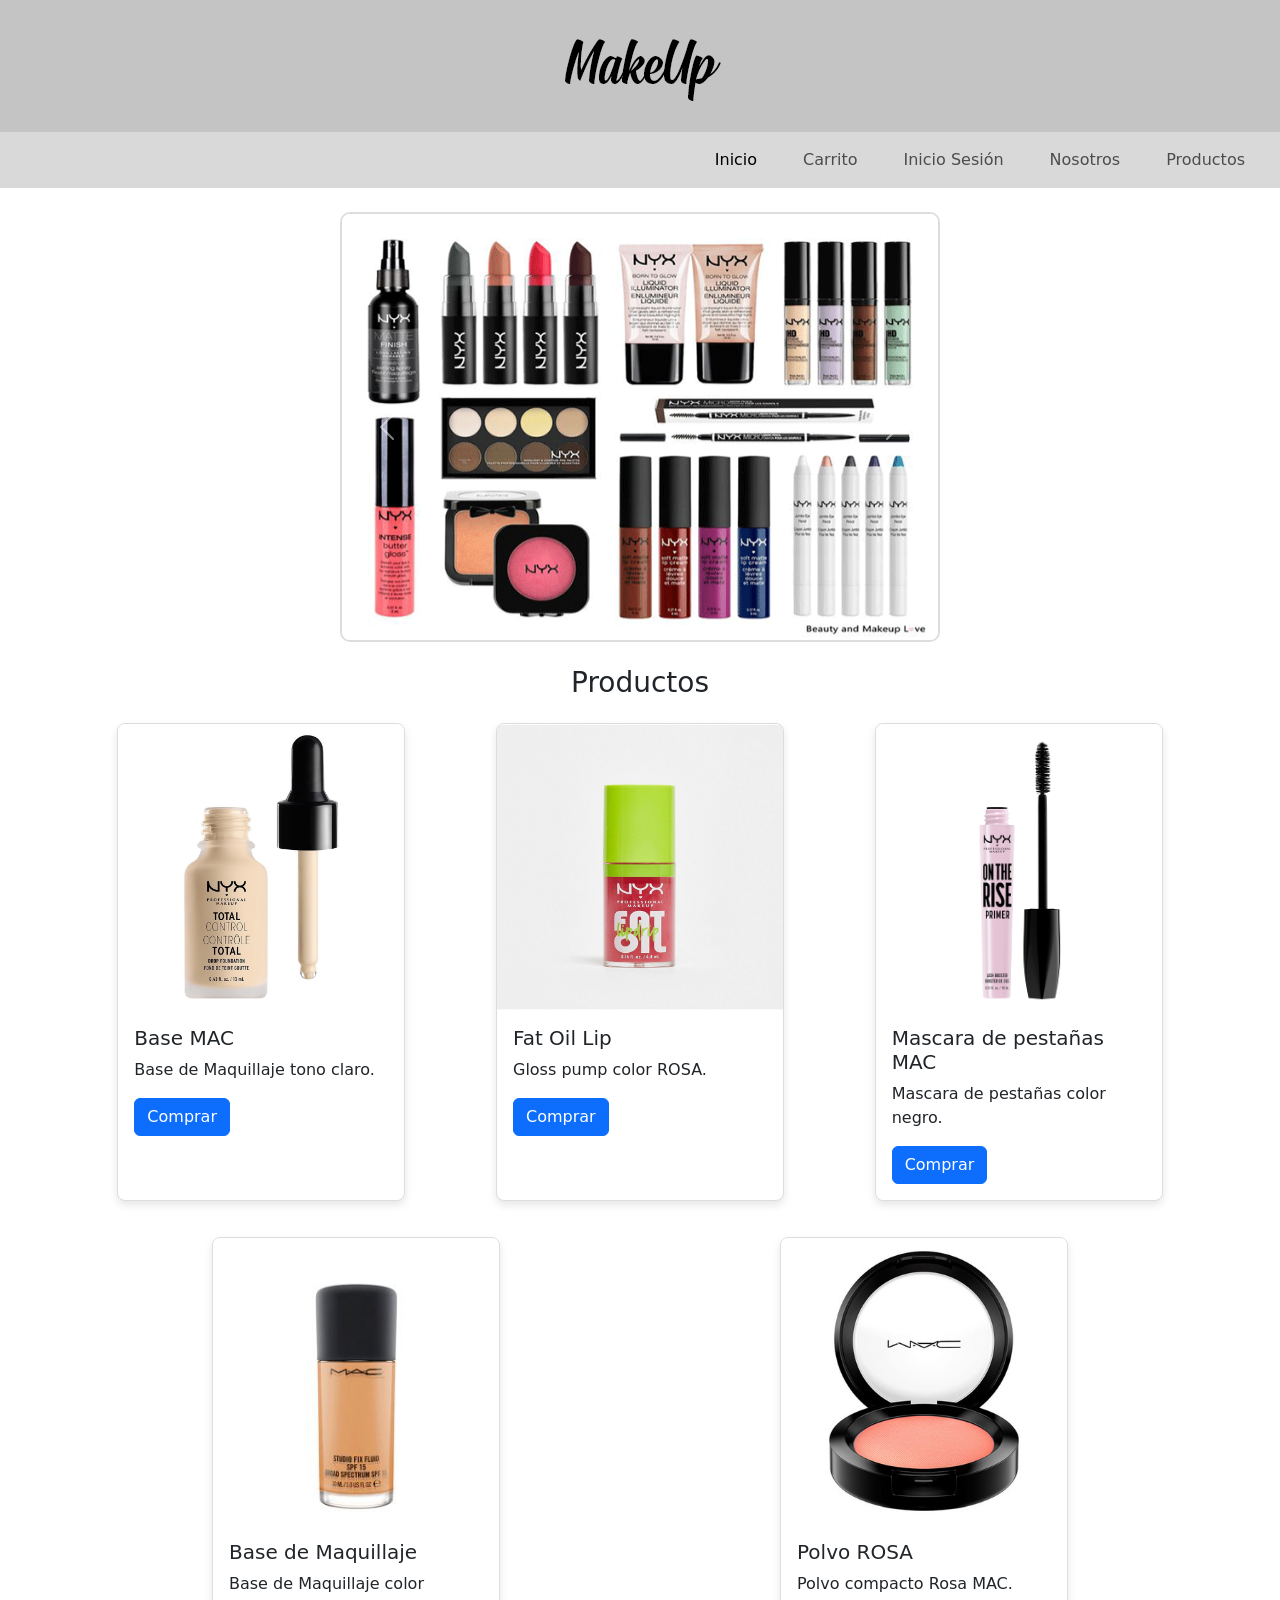
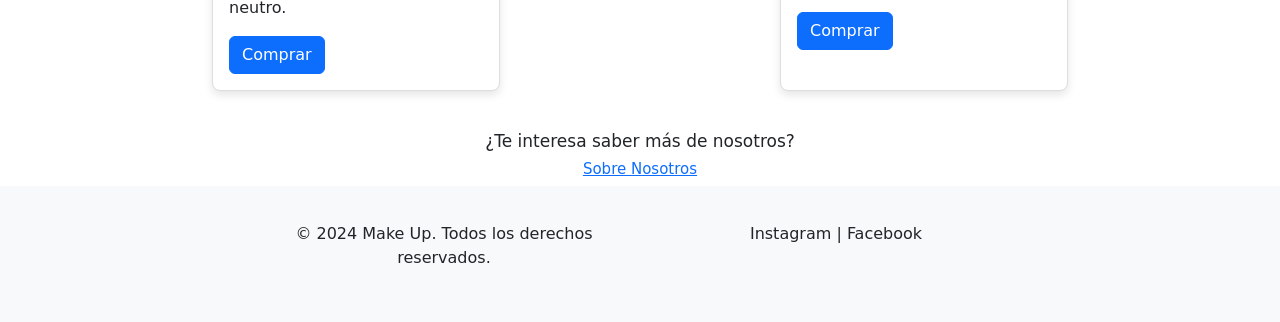
<file: index.html>
<!DOCTYPE html>
<html lang="es">

<head>
    <meta charset="UTF-8">
    <meta name="viewport" content="width=device-width, initial-scale=1.0">
    <title>INICIO - MAKE UP</title>
    <link rel="stylesheet" href="./pages/css/styles.css">
    <link href="https://cdn.jsdelivr.net/npm/bootstrap@5.3.3/dist/css/bootstrap.min.css" rel="stylesheet"
        integrity="sha384-QWTKZyjpPEjISv5WaRU9OFeRpok6YctnYmDr5pNlyT2bRjXh0JMhjY6hW+ALEwIH" crossorigin="anonymous">
    <script src="https://cdn.jsdelivr.net/npm/bootstrap@5.3.3/dist/js/bootstrap.bundle.min.js"
        integrity="sha384-YvpcrYf0tY3lHB60NNkmXc5s9fDVZLESaAA55NDzOxhy9GkcIdslK1eN7N6jIeHz"
        crossorigin="anonymous"></script>
</head>

<body>
    <header class="bg-custom-header p-3">
        <img src="./pages/assets/Logo.png" alt="Logo de la Marca" id="logo">
    </header>
    <nav class="navbar navbar-expand-lg">
        <div class="container-fluid">
            <button class="navbar-toggler" type="button" data-bs-toggle="collapse" data-bs-target="#navbarNav" aria-controls="navbarNav" aria-expanded="false" aria-label="Toggle navigation">
                <span class="navbar-toggler-icon"></span>
            </button>
            <div class="collapse navbar-collapse" id="navbarNav">
                <ul class="navbar-nav ms-auto">
                    <li class="nav-item">
                        <a class="nav-link active" aria-current="page" href="index.html">Inicio</a>
                    </li>
                    <li class="nav-item">
                        <a class="nav-link" href="pages/carritos.html">Carrito</a>
                    </li>
                    <li class="nav-item">
                        <a class="nav-link" href="pages/inicio_sesion.html">Inicio Sesión</a>
                    </li>
                    <li class="nav-item">
                        <a class="nav-link" href="pages/nosotros.html">Nosotros</a>
                    </li>
                    <li class="nav-item">
                        <a class="nav-link" href="pages/productos.html">Productos</a>
                    </li>
                </ul>
            </div>
        </div>
    </nav>
    <br>
    <main class="full-height">
        <div class="container">
            <div class="row justify-content-center">
                <div class="col-lg-8 col-md-10 col-sm-12 alinear">
                    <div id="carouselExample" class="carousel slide">
                        <div class="carousel-inner">
                            <div class="carousel-item active">
                                <img src="./pages/assets/nyx1.png" class="d-block w-100" alt="Imagen de Nyx 1">
                            </div>
                            <div class="carousel-item">
                                <img src="./pages/assets/mac_2.png" class="d-block w-100" alt="Imagen de MAC 2">
                            </div>
                            <div class="carousel-item">
                                <img src="./pages/assets/mac1.png" class="d-block w-100" alt="Imagen de MAC 1">
                            </div>
                            <div class="carousel-item">
                                <img src="./pages/assets/nyx-2.png" class="d-block w-100" alt="Imagen de Nyx 2">
                            </div>
                        </div>
                        <button class="carousel-control-prev" type="button" data-bs-target="#carouselExample"
                            data-bs-slide="prev">
                            <span class="carousel-control-prev-icon" aria-hidden="true"></span>
                            <span class="visually-hidden">Anterior</span>
                        </button>
                        <button class="carousel-control-next" type="button" data-bs-target="#carouselExample"
                            data-bs-slide="next">
                            <span class="carousel-control-next-icon" aria-hidden="true"></span>
                            <span class="visually-hidden">Siguiente</span>
                        </button>
                    </div>
                </div>
            </div>
        </div>
    </main>

    <div class="container text-center my-4">
        <h3>Productos</h3>
    </div>

    <div class="container product-container d-flex flex-wrap justify-content-around">
        <!-- Producto 1 -->
        <div class="product-card card mb-3" style="width: 18rem;">
            <img src="./pages/assets/prod_1.jpg" class="card-img-top" alt="Producto 1">
            <div class="card-body">
                <h5 class="card-title">Base MAC</h5>
                <p class="card-text">Base de Maquillaje tono claro.</p>
                <a href="productos.html" class="btn btn-primary">Comprar</a>
            </div>
        </div>
        <!-- Producto 2 -->
        <div class="product-card card mb-3" style="width: 18rem;">
            <img src="./pages/assets/prod_2.png" class="card-img-top" alt="Producto 2">
            <div class="card-body">
                <h5 class="card-title">Fat Oil Lip</h5>
                <p class="card-text">Gloss pump color ROSA.</p>
                <a href="productos.html" class="btn btn-primary">Comprar</a>
            </div>
        </div>
        <!-- Producto 3 -->
        <div class="product-card card mb-3" style="width: 18rem;">
            <img src="./pages/assets/prod_3.jpg" class="card-img-top" alt="Producto 3">
            <div class="card-body">
                <h5 class="card-title">Mascara de pestañas MAC</h5>
                <p class="card-text">Mascara de pestañas color negro.</p>
                <a href="productos.html" class="btn btn-primary">Comprar</a>
            </div>
        </div>
        <!-- Producto 4 -->
        <div class="product-card card mb-3" style="width: 18rem;">
            <img src="./pages/assets/prod_5.jpg" class="card-img-top" alt="Producto 5">
            <div class="card-body">
                <h5 class="card-title">Base de Maquillaje</h5>
                <p class="card-text">Base de Maquillaje color neutro.</p>
                <a href="productos.html" class="btn btn-primary">Comprar</a>
            </div>
        </div>
        <!-- Producto 5 -->
        <div class="product-card card mb-3" style="width: 18rem;">
            <img src="./pages/assets/prod_6.jpg" class="card-img-top" alt="Producto 6">
            <div class="card-body">
                <h5 class="card-title">Polvo ROSA</h5>
                <p class="card-text">Polvo compacto Rosa MAC.</p>
                <a href="productos.html" class="btn btn-primary">Comprar</a>
            </div>
        </div>
    </div>
    </main>
    <br>
    <h1>¿Te interesa saber más de nosotros? </h1>
    <h2><a href="nosotros.html">Sobre Nosotros</a></h2>

    <footer class="bg-light text-center py-3">
        <div class="container">
            <div class="row">
                <div class="col-md-6">
                    <p>&copy; 2024 Make Up. Todos los derechos reservados.</p>
                </div>
                <div class="col-md-6">
                    <p>Instagram | Facebook</p>
                </div>
            </div>
        </div>

    </footer>
</body>

</html>
</file>
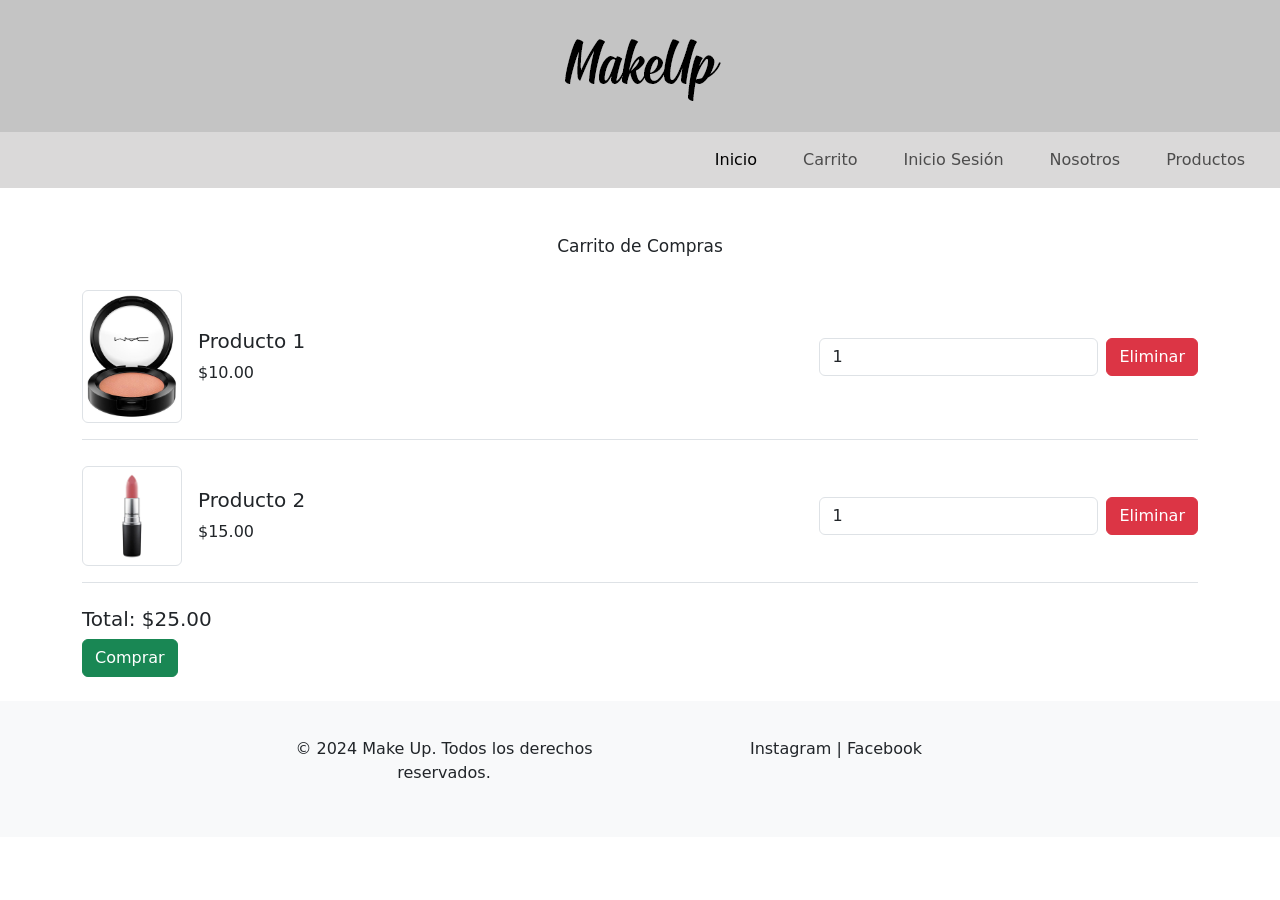
<file: pages/carritos.html>
<!DOCTYPE html>
<html lang="es">

<head>
    <meta charset="UTF-8">
    <meta name="viewport" content="width=device-width, initial-scale=1.0">
    <title>TU CARRITO - MAKE UP</title>
    <link rel="stylesheet" href="./css/styles.css">
    <link href="https://cdn.jsdelivr.net/npm/bootstrap@5.3.3/dist/css/bootstrap.min.css" rel="stylesheet"
        integrity="sha384-QWTKZyjpPEjISv5WaRU9OFeRpok6YctnYmDr5pNlyT2bRjXh0JMhjY6hW+ALEwIH" crossorigin="anonymous">
    <script src="https://cdn.jsdelivr.net/npm/bootstrap@5.3.3/dist/js/bootstrap.bundle.min.js"
        integrity="sha384-YvpcrYf0tY3lHB60NNkmXc5s9fDVZLESaAA55NDzOxhy9GkcIdslK1eN7N6jIeHz"
        crossorigin="anonymous"></script>
</head>

<body>
    <header class="bg-custom-header p-3">
        <img src="./assets/Logo.png" alt="Logo de la Marca" id="logo">
    </header>

    <nav class="navbar navbar-expand-lg">
        <div class="container-fluid">
            <button class="navbar-toggler" type="button" data-bs-toggle="collapse" data-bs-target="#navbarNav" aria-controls="navbarNav" aria-expanded="false" aria-label="Toggle navigation">
                <span class="navbar-toggler-icon"></span>
            </button>
            <div class="collapse navbar-collapse" id="navbarNav">
                <ul class="navbar-nav ms-auto">
                    <li class="nav-item">
                        <a class="nav-link active" aria-current="page" href="../index.html">Inicio</a>
                    </li>
                    <li class="nav-item">
                        <a class="nav-link" href="carritos.html">Carrito</a>
                    </li>
                    <li class="nav-item">
                        <a class="nav-link" href="inicio_sesion.html">Inicio Sesión</a>
                    </li>
                    <li class="nav-item">
                        <a class="nav-link" href="nosotros.html">Nosotros</a>
                    </li>
                    <li class="nav-item">
                        <a class="nav-link" href="productos.html">Productos</a>
                    </li>
                </ul>
            </div>
        </div>
    </nav>

    <main class="container mt-5">
        <h1 class="mb-4">Carrito de Compras</h1>
        <div class="cart-item d-flex align-items-center border-bottom pb-3 mb-3">
            <img src="./assets/prod_11.jpg" alt="Producto 1" class="img-thumbnail" style="max-width: 100px;">
            <div class="flex-grow-1 ms-3">
                <h5>Producto 1</h5>
                <p class="mb-0">$10.00</p>
            </div>
            <input type="number" class="form-control w-25" value="1">
            <button class="btn btn-danger ms-2">Eliminar</button>
        </div>
        <div class="cart-item d-flex align-items-center border-bottom pb-3 mb-3">
            <img src="./assets/prod_4.jpg" alt="Producto 2" class="img-thumbnail" style="max-width: 100px;">
            <div class="flex-grow-1 ms-3">
                <h5>Producto 2</h5>
                <p class="mb-0">$15.00</p>
            </div>
            <input type="number" class="form-control w-25" value="1">
            <button class="btn btn-danger ms-2">Eliminar</button>
        </div>
        <div class="cart-summary mt-4">
            <h5>Total: $25.00</h5>
            <button class="btn btn-success">Comprar</button>
        </div>
    </main>
    <br />


    <footer class="bg-light text-center py-3">
        <div class="container">
            <div class="row">
                <div class="col-md-6">
                    <p>&copy; 2024 Make Up. Todos los derechos reservados.</p>
                </div>
                <div class="col-md-6">
                    <p>Instagram | Facebook</p>
                </div>
            </div>
        </div>

    </footer>

</body>

</html>
</file>
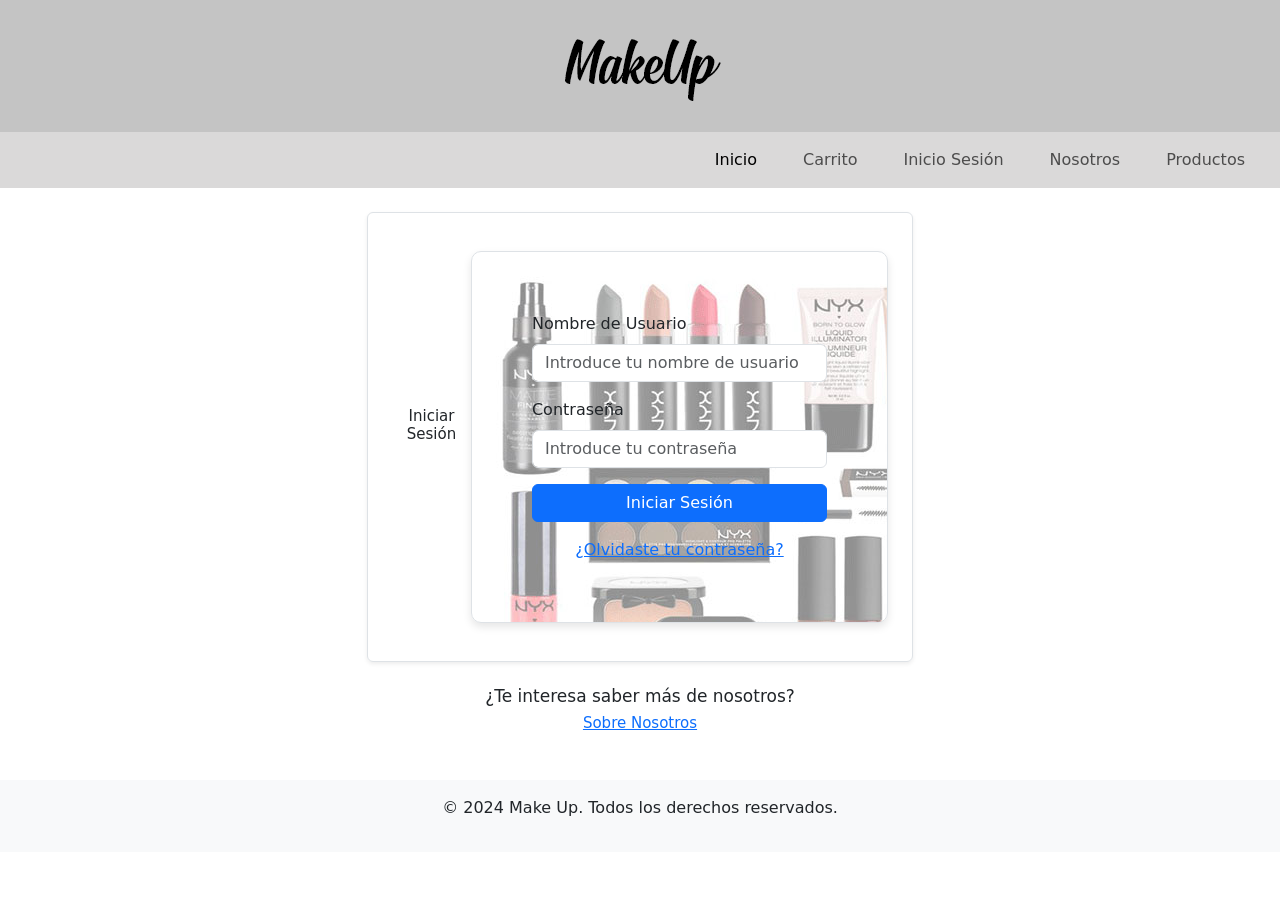
<file: pages/inicio_sesion.html>
<!DOCTYPE html>
<html lang="es">

<head>
    <meta charset="UTF-8">
    <meta name="viewport" content="width=device-width, initial-scale=1.0">
    <title>INICIAR SESIÓN - MAKE UP</title>
    <link rel="stylesheet" href="./css/styles.css">
    <link href="https://cdn.jsdelivr.net/npm/bootstrap@5.3.3/dist/css/bootstrap.min.css" rel="stylesheet"
        integrity="sha384-QWTKZyjpPEjISv5WaRU9OFeRpok6YctnYmDr5pNlyT2bRjXh0JMhjY6hW+ALEwIH" crossorigin="anonymous">
    <script src="https://cdn.jsdelivr.net/npm/bootstrap@5.3.3/dist/js/bootstrap.bundle.min.js"
        integrity="sha384-YvpcrYf0tY3lHB60NNkmXc5s9fDVZLESaAA55NDzOxhy9GkcIdslK1eN7N6jIeHz"
        crossorigin="anonymous"></script>
</head>

<body>
    <header class="bg-custom-header p-3">
        <img src="./assets/Logo.png" alt="Logo de la Marca" id="logo">
    </header>

    <nav class="navbar navbar-expand-lg">
        <div class="container-fluid">
            <button class="navbar-toggler" type="button" data-bs-toggle="collapse" data-bs-target="#navbarNav" aria-controls="navbarNav" aria-expanded="false" aria-label="Toggle navigation">
                <span class="navbar-toggler-icon"></span>
            </button>
            <div class="collapse navbar-collapse" id="navbarNav">
                <ul class="navbar-nav ms-auto">
                    <li class="nav-item">
                        <a class="nav-link active" aria-current="page" href="../index.html">Inicio</a>
                    </li>
                    <li class="nav-item">
                        <a class="nav-link" href="carritos.html">Carrito</a>
                    </li>
                    <li class="nav-item">
                        <a class="nav-link" href="inicio_sesion.html">Inicio Sesión</a>
                    </li>
                    <li class="nav-item">
                        <a class="nav-link" href="nosotros.html">Nosotros</a>
                    </li>
                    <li class="nav-item">
                        <a class="nav-link" href="productos.html">Productos</a>
                    </li>
                </ul>
            </div>
        </div>
    </nav>
    <br>
    <main class="full-height">
        <div class="container">
            <div class="row justify-content-center">
                <div class="col-md-8 col-lg-6">
                    <div class="login-container border rounded p-4 shadow-sm">
                        <h2 class="text-center mb-4">Iniciar Sesión</h2>
                        <form class="login-form">
                            <div class="mb-3">
                                <label for="username" class="form-label">Nombre de Usuario</label>
                                <input type="text" class="form-control" id="username"
                                    placeholder="Introduce tu nombre de usuario" required>
                            </div>
                            <div class="mb-3">
                                <label for="password" class="form-label">Contraseña</label>
                                <input type="password" class="form-control" id="password"
                                    placeholder="Introduce tu contraseña" required>
                            </div>
                            <button type="submit" class="btn btn-primary w-100">Iniciar Sesión</button>
                            <div class="text-center mt-3">
                                <a href="#">¿Olvidaste tu contraseña?</a>
                            </div>
                        </form>
                    </div>
                </div>
            </div>
        </div>
    </main>
    <br>
    <h1>¿Te interesa saber más de nosotros? </h1>
    <h2><a href="nosotros.html">Sobre Nosotros</a></h2>
    <footer class="bg-light text-center py-3 mt-5">
        <p>&copy; 2024 Make Up. Todos los derechos reservados.</p>
    </footer>
</body>

</html>
</file>
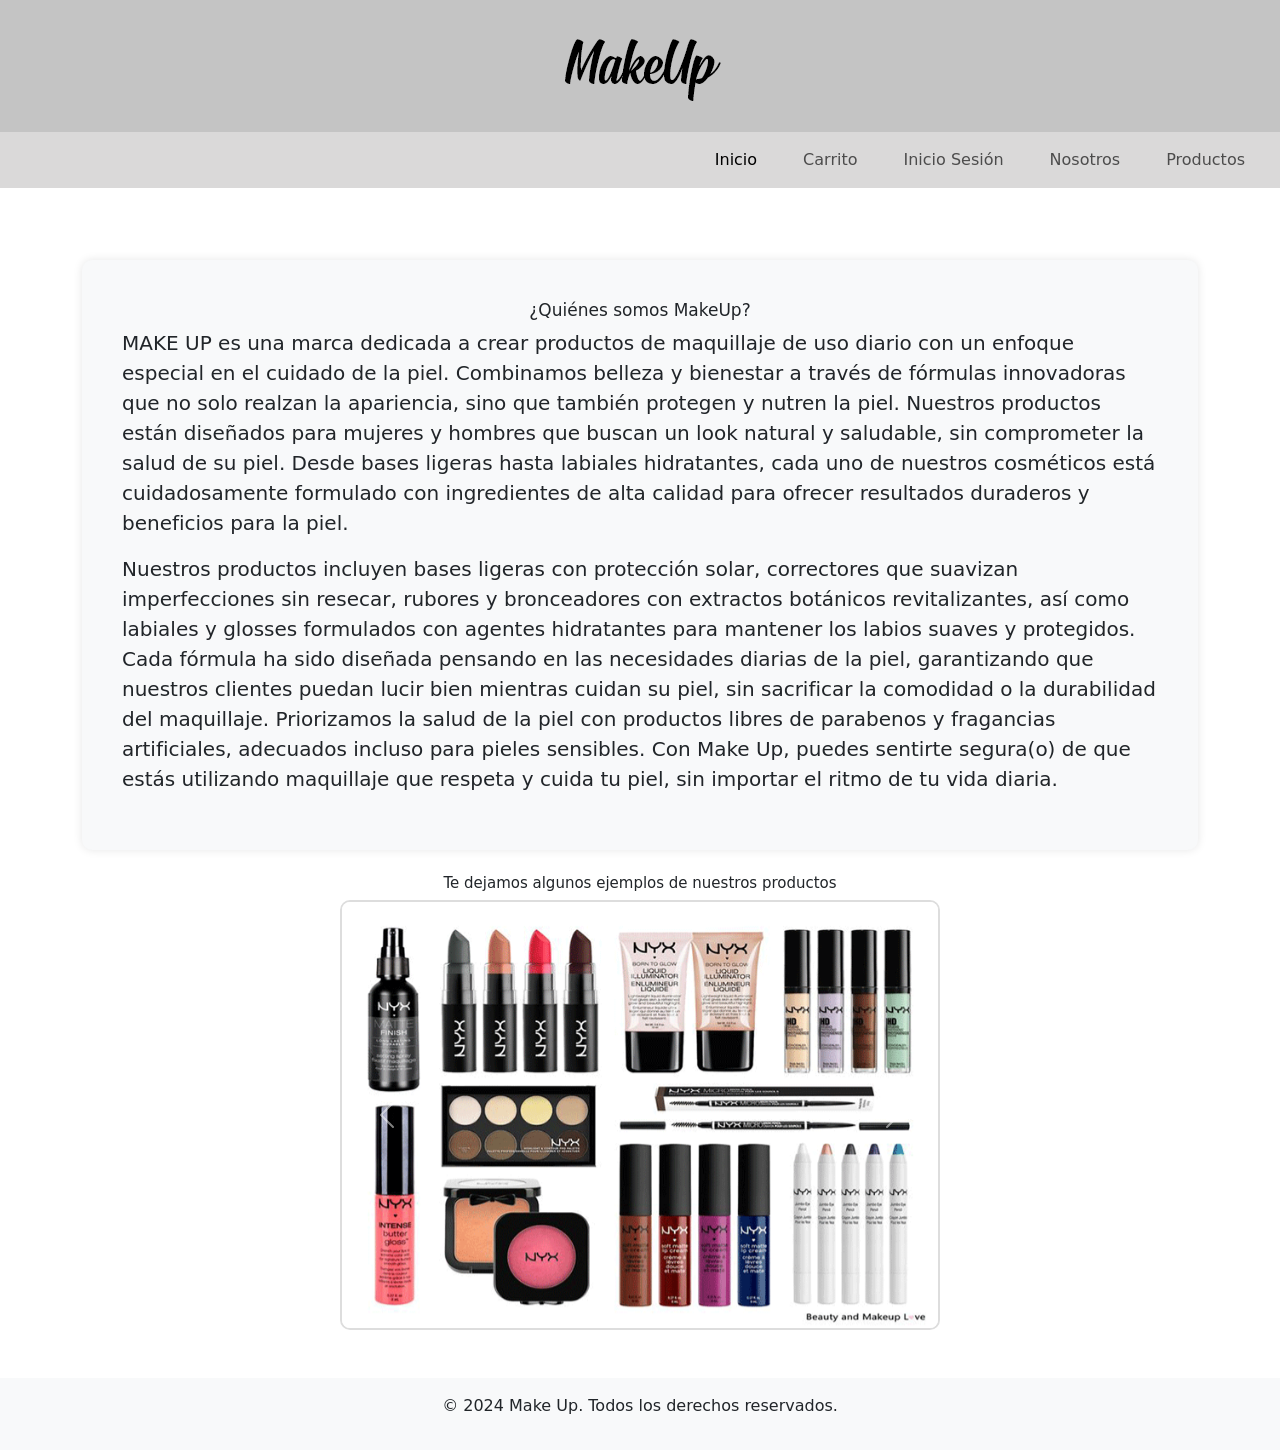
<file: pages/nosotros.html>
<!DOCTYPE html>
<html lang="es">

<head>
    <meta charset="UTF-8">
    <meta name="viewport" content="width=device-width, initial-scale=1.0">
    <title>QUIENES SOMOS - MAKE UP</title>
    <link rel="stylesheet" href="./css/styles.css
    ">
    <link href="https://cdn.jsdelivr.net/npm/bootstrap@5.3.3/dist/css/bootstrap.min.css" rel="stylesheet"
        integrity="sha384-QWTKZyjpPEjISv5WaRU9OFeRpok6YctnYmDr5pNlyT2bRjXh0JMhjY6hW+ALEwIH" crossorigin="anonymous">
    <script src="https://cdn.jsdelivr.net/npm/bootstrap@5.3.3/dist/js/bootstrap.bundle.min.js"
        integrity="sha384-YvpcrYf0tY3lHB60NNkmXc5s9fDVZLESaAA55NDzOxhy9GkcIdslK1eN7N6jIeHz"
        crossorigin="anonymous"></script>
</head>

<body>
    <header class="bg-custom-header p-3">
        <img src="./assets/Logo.png" alt="Logo de la Marca" id="logo">
    </header>

    <nav class="navbar navbar-expand-lg">
        <div class="container-fluid">
            <button class="navbar-toggler" type="button" data-bs-toggle="collapse" data-bs-target="#navbarNav" aria-controls="navbarNav" aria-expanded="false" aria-label="Toggle navigation">
                <span class="navbar-toggler-icon"></span>
            </button>
            <div class="collapse navbar-collapse" id="navbarNav">
                <ul class="navbar-nav ms-auto">
                    <li class="nav-item">
                        <a class="nav-link active" aria-current="page" href="../index.html">Inicio</a>
                    </li>
                    <li class="nav-item">
                        <a class="nav-link" href="carritos.html">Carrito</a>
                    </li>
                    <li class="nav-item">
                        <a class="nav-link" href="inicio_sesion.html">Inicio Sesión</a>
                    </li>
                    <li class="nav-item">
                        <a class="nav-link" href="nosotros.html">Nosotros</a>
                    </li>
                    <li class="nav-item">
                        <a class="nav-link" href="productos.html">Productos</a>
                    </li>
                </ul>
            </div>
        </div>
    </nav>
    <br>
    <div class="container mt-5">
        <div class="company-presentation">
            <h1>¿Quiénes somos MakeUp?</h1>
            <p class="lead"> MAKE UP es una marca dedicada a crear productos de maquillaje de uso diario con un enfoque
                especial en el cuidado de la piel. Combinamos belleza y bienestar a través de fórmulas innovadoras que
                no solo realzan la apariencia, sino que también protegen y nutren la piel. Nuestros productos están
                diseñados para mujeres y hombres que buscan un look natural y saludable, sin comprometer la salud de su
                piel. Desde bases ligeras hasta labiales hidratantes, cada uno de nuestros cosméticos está
                cuidadosamente formulado con ingredientes de alta calidad para ofrecer resultados duraderos y beneficios
                para la piel.
            </p>
            <p class="lead">Nuestros productos incluyen bases ligeras con protección solar, correctores que suavizan
                imperfecciones sin resecar, rubores y bronceadores con extractos botánicos revitalizantes, así como
                labiales y glosses formulados con agentes hidratantes para mantener los labios suaves y protegidos. Cada
                fórmula ha sido diseñada pensando en las necesidades diarias de la piel, garantizando que nuestros
                clientes puedan lucir bien mientras cuidan su piel, sin sacrificar la comodidad o la durabilidad del
                maquillaje.

                Priorizamos la salud de la piel con productos libres de parabenos y fragancias artificiales, adecuados
                incluso para pieles sensibles. Con Make Up, puedes sentirte segura(o) de que estás utilizando maquillaje
                que respeta y cuida tu piel, sin importar el ritmo de tu vida diaria.</p>
        </div>
    </div>
    <br>
    <H2>Te dejamos algunos ejemplos de nuestros productos</H2>
    <main class="full-height">
        <div class="container">
            <div class="row justify-content-center">
                <div class="col-lg-8 col-md-10 col-sm-12 alinear">
                    <div id="carouselExample" class="carousel slide" data-bs-ride="carousel">
                        <div class="carousel-inner">
                            <div class="carousel-item active">
                                <img src="./assets/nyx1.png" class="d-block w-100" alt="Imagen de Nyx 1">
                            </div>
                            <div class="carousel-item">
                                <img src="./assets/mac_2.png" class="d-block w-100" alt="Imagen de MAC 2">
                            </div>
                            <div class="carousel-item">
                                <img src="./assets/mac1.png" class="d-block w-100" alt="Imagen de MAC 1">
                            </div>
                            <div class="carousel-item">
                                <img src="./assets/nyx-2.png" class="d-block w-100" alt="Imagen de Nyx 2">
                            </div>
                        </div>
                        <button class="carousel-control-prev" type="button" data-bs-target="#carouselExample"
                            data-bs-slide="prev">
                            <span class="carousel-control-prev-icon" aria-hidden="true"></span>
                            <span class="visually-hidden">Anterior</span>
                        </button>
                        <button class="carousel-control-next" type="button" data-bs-target="#carouselExample"
                            data-bs-slide="next">
                            <span class="carousel-control-next-icon" aria-hidden="true"></span>
                            <span class="visually-hidden">Siguiente</span>
                        </button>
                    </div>
                </div>
            </div>
        </div>
    </main>



    <footer class="bg-light text-center py-3 mt-5">
        <p>&copy; 2024 Make Up. Todos los derechos reservados.</p>
    </footer>
</body>

</html>
</file>
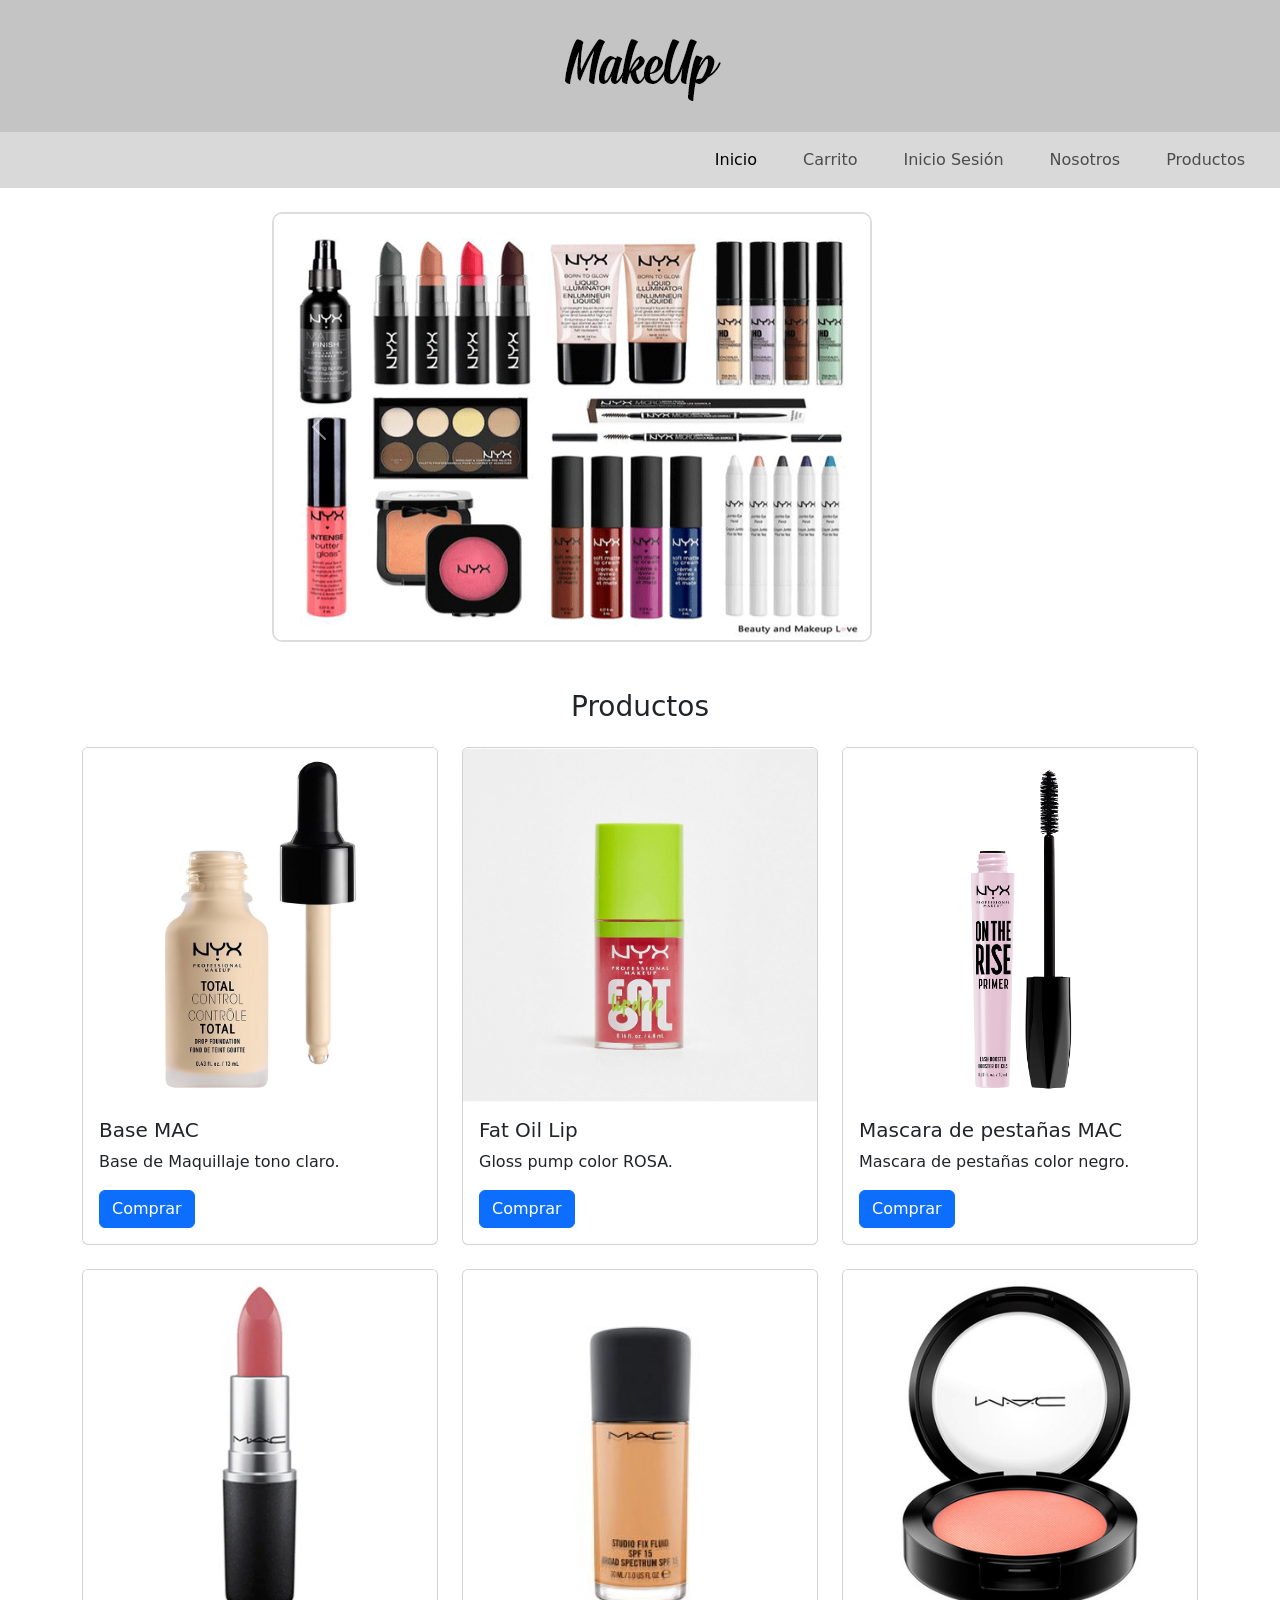
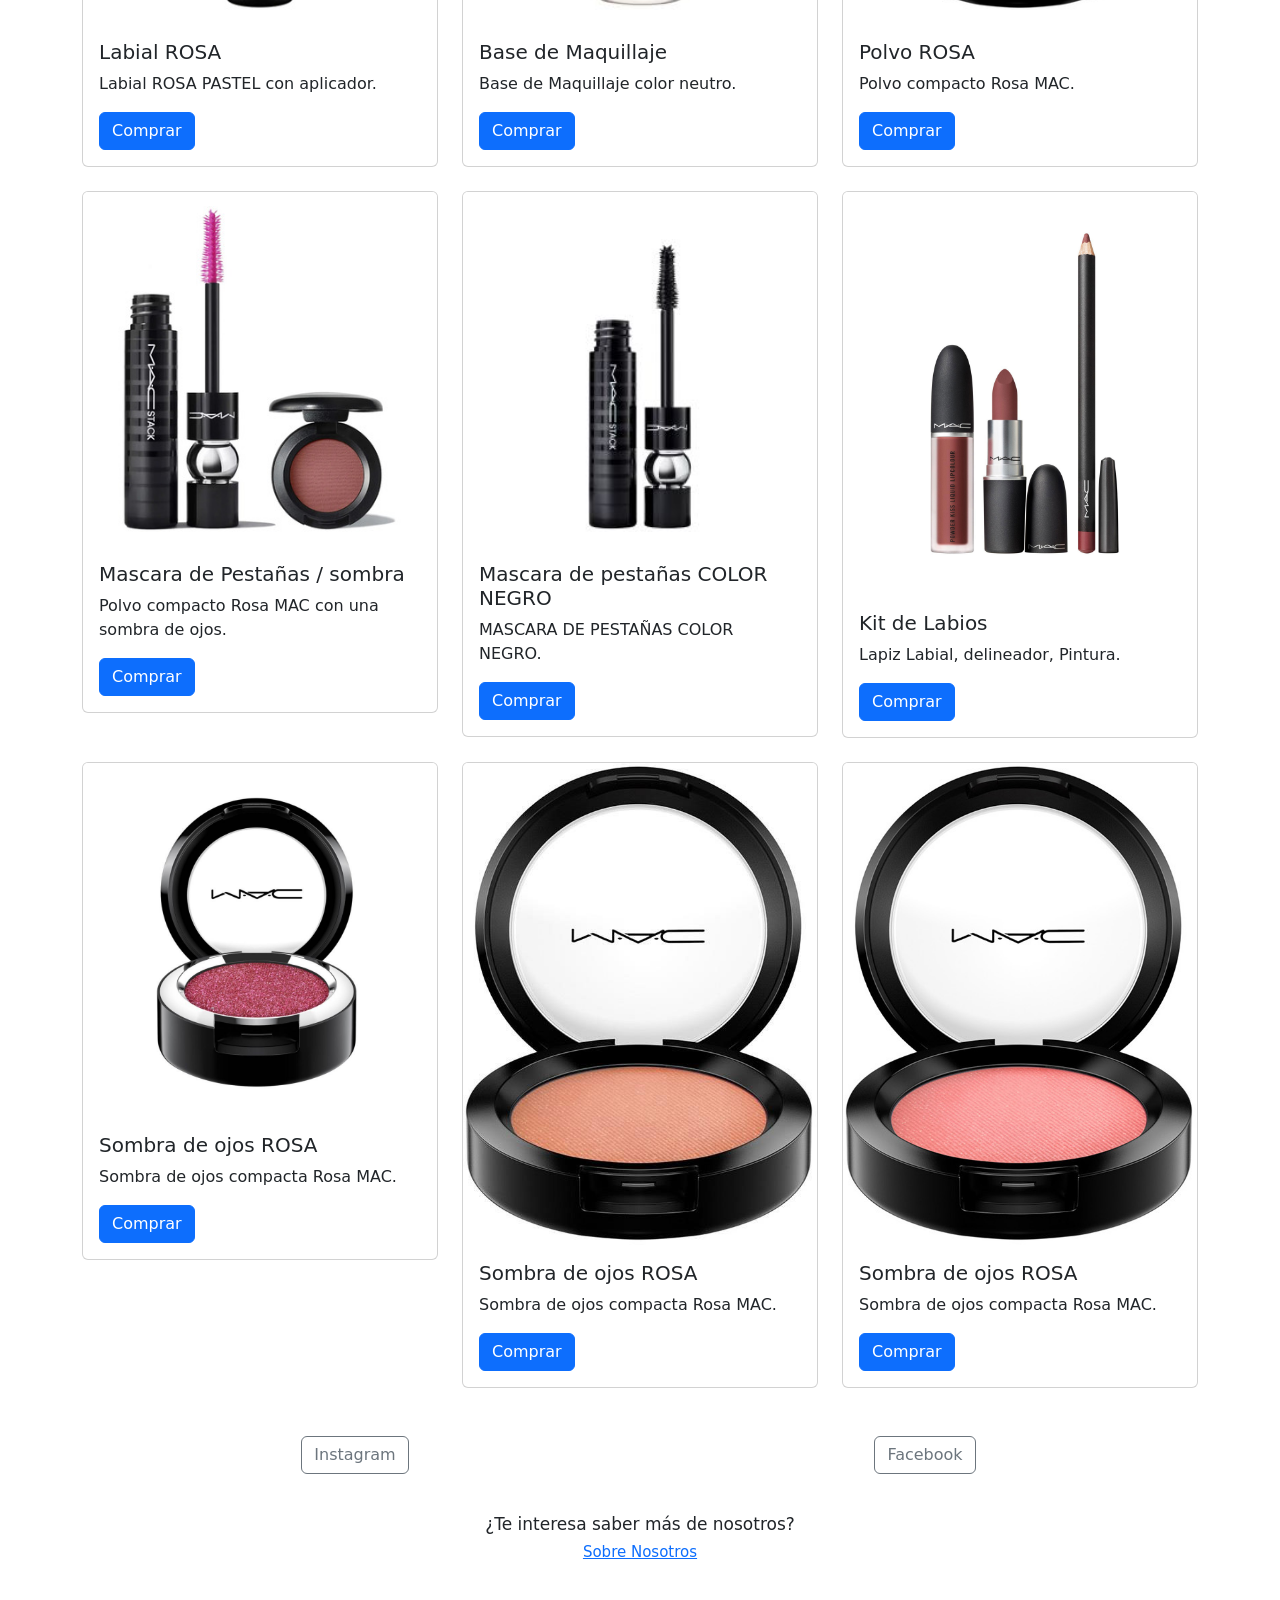
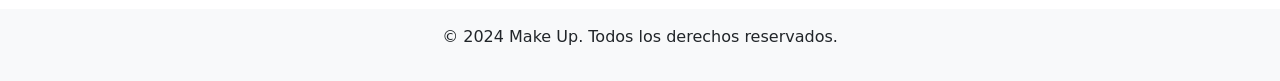
<file: pages/productos.html>
<!DOCTYPE html>
<html lang="es">

<head>
    <meta charset="UTF-8">
    <meta name="viewport" content="width=device-width, initial-scale=1.0">
    <title>PRODUCTOS - MAKE UP</title>
    <link rel="stylesheet" href="./css/styles.css">
    <link href="https://cdn.jsdelivr.net/npm/bootstrap@5.3.3/dist/css/bootstrap.min.css" rel="stylesheet"
        integrity="sha384-QWTKZyjpPEjISv5WaRU9OFeRpok6YctnYmDr5pNlyT2bRjXh0JMhjY6hW+ALEwIH" crossorigin="anonymous">
    <script src="https://cdn.jsdelivr.net/npm/bootstrap@5.3.3/dist/js/bootstrap.bundle.min.js"
        integrity="sha384-YvpcrYf0tY3lHB60NNkmXc5s9fDVZLESaAA55NDzOxhy9GkcIdslK1eN7N6jIeHz"
        crossorigin="anonymous"></script>
</head>

<body>
    <header class="bg-custom-header p-3">
        <img src="./assets/Logo.png" alt="Logo de la Marca" id="logo">
    </header>

    <nav class="navbar navbar-expand-lg">
        <div class="container-fluid">
            <button class="navbar-toggler" type="button" data-bs-toggle="collapse" data-bs-target="#navbarNav" aria-controls="navbarNav" aria-expanded="false" aria-label="Toggle navigation">
                <span class="navbar-toggler-icon"></span>
            </button>
            <div class="collapse navbar-collapse" id="navbarNav">
                <ul class="navbar-nav ms-auto">
                    <li class="nav-item">
                        <a class="nav-link active" aria-current="page" href="../index.html">Inicio</a>
                    </li>
                    <li class="nav-item">
                        <a class="nav-link" href="carritos.html">Carrito</a>
                    </li>
                    <li class="nav-item">
                        <a class="nav-link" href="inicio_sesion.html">Inicio Sesión</a>
                    </li>
                    <li class="nav-item">
                        <a class="nav-link" href="nosotros.html">Nosotros</a>
                    </li>
                    <li class="nav-item">
                        <a class="nav-link" href="productos.html">Productos</a>
                    </li>
                </ul>
            </div>
        </div>
    </nav>
    <br>
    <main class="full-height">
        <div class="container">
            <div class="row justify-content-center">
                <div class="col-lg-8 col-md-10 col-sm-12">
                    <div id="carouselExample" class="carousel slide">
                        <div class="carousel-inner">
                            <div class="carousel-item active">
                                <img src="./assets/nyx1.png" class="d-block w-100" alt="Imagen de Nyx 1">
                            </div>
                            <div class="carousel-item">
                                <img src="./assets/mac_2.png" class="d-block w-100" alt="Imagen de MAC 2">
                            </div>
                            <div class="carousel-item">
                                <img src="./assets/mac1.png" class="d-block w-100" alt="Imagen de MAC 1">
                            </div>
                            <div class="carousel-item">
                                <img src="./assets/nyx-2.png" class="d-block w-100" alt="Imagen de Nyx 2">
                            </div>
                        </div>
                        <button class="carousel-control-prev" type="button" data-bs-target="#carouselExample"
                            data-bs-slide="prev">
                            <span class="carousel-control-prev-icon" aria-hidden="true"></span>
                            <span class="visually-hidden">Anterior</span>
                        </button>
                        <button class="carousel-control-next" type="button" data-bs-target="#carouselExample"
                            data-bs-slide="next">
                            <span class="carousel-control-next-icon" aria-hidden="true"></span>
                            <span class="visually-hidden">Siguiente</span>
                        </button>
                    </div>
                </div>
            </div>
        </div>
    </main>


    <div class="container text-center mt-5">
        <h3>Productos</h3>
    </div>

    <div class="container mt-4">
        <div class="row">
            <!-- Producto 1 -->
            <div class="col-md-4 mb-4">
                <div class="card">
                    <img src="./assets/prod_1.jpg" class="card-img-top" alt="Producto 1">
                    <div class="card-body">
                        <h5 class="card-title">Base MAC</h5>
                        <p class="card-text">Base de Maquillaje tono claro.</p>
                        <a href="productos.html" class="btn btn-primary">Comprar</a>
                    </div>
                </div>
            </div>
            <!-- Producto 2 -->
            <div class="col-md-4 mb-4">
                <div class="card">
                    <img src="./assets/prod_2.png" class="card-img-top" alt="Producto 2">
                    <div class="card-body">
                        <h5 class="card-title">Fat Oil Lip</h5>
                        <p class="card-text">Gloss pump color ROSA.</p>
                        <a href="productos.html" class="btn btn-primary">Comprar</a>
                    </div>
                </div>
            </div>
            <!-- Producto 3 -->
            <div class="col-md-4 mb-4">
                <div class="card">
                    <img src="./assets/prod_3.jpg" class="card-img-top" alt="Producto 3">
                    <div class="card-body">
                        <h5 class="card-title">Mascara de pestañas MAC</h5>
                        <p class="card-text">Mascara de pestañas color negro.</p>
                        <a href="productos.html" class="btn btn-primary">Comprar</a>
                    </div>
                </div>
            </div>
            <!-- Producto 4 -->
            <div class="col-md-4 mb-4">
                <div class="card">
                    <img src="./assets/prod_4.jpg" class="card-img-top" alt="Producto 4">
                    <div class="card-body">
                        <h5 class="card-title">Labial ROSA</h5>
                        <p class="card-text">Labial ROSA PASTEL con aplicador.</p>
                        <a href="productos.html" class="btn btn-primary">Comprar</a>
                    </div>
                </div>
            </div>
            <!-- Producto 5 -->
            <div class="col-md-4 mb-4">
                <div class="card">
                    <img src="./assets/prod_5.jpg" class="card-img-top" alt="Producto 5">
                    <div class="card-body">
                        <h5 class="card-title">Base de Maquillaje</h5>
                        <p class="card-text">Base de Maquillaje color neutro.</p>
                        <a href="productos.html" class="btn btn-primary">Comprar</a>
                    </div>
                </div>
            </div>
            <!-- Producto 6 -->
            <div class="col-md-4 mb-4">
                <div class="card">
                    <img src="./assets/prod_6.jpg" class="card-img-top" alt="Producto 6">
                    <div class="card-body">
                        <h5 class="card-title">Polvo ROSA</h5>
                        <p class="card-text">Polvo compacto Rosa MAC.</p>
                        <a href="productos.html" class="btn btn-primary">Comprar</a>
                    </div>
                </div>
            </div>
            <!-- Producto 7 -->
            <div class="col-md-4 mb-4">
                <div class="card">
                    <img src="./assets/prod_7.jpg" class="card-img-top" alt="Producto 7">
                    <div class="card-body">
                        <h5 class="card-title">Mascara de Pestañas / sombra</h5>
                        <p class="card-text">Polvo compacto Rosa MAC con una sombra de ojos.</p>
                        <a href="productos.html" class="btn btn-primary">Comprar</a>
                    </div>
                </div>
            </div>
            <!-- Producto 8 -->
            <div class="col-md-4 mb-4">
                <div class="card">
                    <img src="./assets/prod_8.jpg" class="card-img-top" alt="Producto 8">
                    <div class="card-body">
                        <h5 class="card-title">Mascara de pestañas COLOR NEGRO</h5>
                        <p class="card-text">MASCARA DE PESTAÑAS COLOR NEGRO.</p>
                        <a href="productos.html" class="btn btn-primary">Comprar</a>
                    </div>
                </div>
            </div>
            <!-- Producto 9 -->
            <div class="col-md-4 mb-4">
                <div class="card">
                    <img src="./assets/prod_9.jpg" class="card-img-top" alt="Producto 9">
                    <div class="card-body">
                        <h5 class="card-title">Kit de Labios</h5>
                        <p class="card-text">Lapiz Labial, delineador, Pintura.</p>
                        <a href="productos.html" class="btn btn-primary">Comprar</a>
                    </div>
                </div>
            </div>
            <!-- Producto 10 -->
            <div class="col-md-4 mb-4">
                <div class="card">
                    <img src="./assets/prod_10.jpg" class="card-img-top" alt="Producto 10">
                    <div class="card-body">
                        <h5 class="card-title">Sombra de ojos ROSA</h5>
                        <p class="card-text">Sombra de ojos compacta Rosa MAC.</p>
                        <a href="productos.html" class="btn btn-primary">Comprar</a>
                    </div>
                </div>
            </div>
            <!-- Producto 11 -->
            <div class="col-md-4 mb-4">
                <div class="card">
                    <img src="./assets/prod_11.jpg" class="card-img-top" alt="Producto 11">
                    <div class="card-body">
                        <h5 class="card-title">Sombra de ojos ROSA</h5>
                        <p class="card-text">Sombra de ojos compacta Rosa MAC.</p>
                        <a href="productos.html" class="btn btn-primary">Comprar</a>
                    </div>
                </div>
            </div>
            <!-- Producto 12 -->
            <div class="col-md-4 mb-4">
                <div class="card">
                    <img src="./assets/prod_12.jpg" class="card-img-top" alt="Producto 12">
                    <div class="card-body">
                        <h5 class="card-title">Sombra de ojos ROSA</h5>
                        <p class="card-text">Sombra de ojos compacta Rosa MAC.</p>
                        <a href="productos.html" class="btn btn-primary">Comprar</a>
                    </div>
                </div>
            </div>
        </div>
    </div>

    <div class="container text-center mt-4">
        <div class="row">
            <div class="col-md-6 mb-3">
                <a href="#" class="btn btn-outline-secondary">Instagram</a>
            </div>
            <div class="col-md-6 mb-3">
                <a href="#" class="btn btn-outline-secondary">Facebook</a>
            </div>
        </div>
    </div>
    <br>
    <h1>¿Te interesa saber más de nosotros? </h1>
    <h2><a href="nosotros.html">Sobre Nosotros</a></h2>

    <footer class="bg-light text-center py-3 mt-5">
        <p>&copy; 2024 Make Up. Todos los derechos reservados.</p>
    </footer>
</body>

</html>
</file>
<file: pages/css/styles.css>
body {
  font-family: Arial, sans-serif;
  margin: 0;
  padding: 0;
  background-color: #f4f4f4;
  /*NAVEGADOR PARA LAS PAGINAS*/
}
body nav {
  background-color: #dad9d9;
  color: white;
  padding: 10px;
  text-align: center;
}
body nav ul {
  list-style-type: none;
  margin: 0;
  padding: 0;
  display: flex;
  justify-content: center;
}
body nav ul li {
  margin: 0 15px;
  text-align: center;
}
body nav ul li a {
  color: rgb(99, 99, 99);
  text-decoration: none;
  font-weight: bold;
}
body nav ul li a:hover {
  text-decoration: underline;
}
body h1 {
  font-size: 17px;
  text-align: center;
}
body h2 {
  font-size: 15px;
  text-align: center;
}

/*HEADER Y FOOTER*/
header, footer {
  background-color: #c4c4c4;
  padding: 10px 0;
  text-align: center;
}
header .container, footer .container {
  max-width: 800px;
  margin: 20px auto;
  padding: 0 20px;
}
header section, footer section {
  margin-bottom: 20px;
}
header footer, footer footer {
  position: fixed;
  bottom: 0;
  width: 100%;
}

/*carrusel de fotos del index*/
.alinear {
  align-content: center;
  display: flex;
  justify-content: center;
}

.carousel {
  position: relative;
  max-width: 600px;
  overflow: hidden;
  border: 2px solid #ddd;
  border-radius: 10px;
}
.carousel .carousel-images {
  display: flex;
  transition: transform 0.5s ease;
  min-width: 100%;
  box-sizing: border-box;
}
.carousel .carousel-image img {
  width: 100%;
  display: block;
}
.carousel input[type=radio] {
  display: none;
}
.carousel #slide1:checked ~ .carousel-images {
  transform: translateX(0);
}
.carousel #slide2:checked ~ .carousel-images {
  transform: translateX(-100%);
}
.carousel #slide3:checked ~ .carousel-images {
  transform: translateX(-200%);
}
.carousel .carousel-controls {
  position: absolute;
  bottom: 10px;
  width: 100%;
  text-align: center;
}
.carousel .control-button {
  cursor: pointer;
  display: inline-block;
  padding: 10px;
  margin: 0 5px;
  border-radius: 50%;
  background-color: rgba(0, 0, 0, 0.5);
  color: white;
  font-size: 20px;
}
.carousel .control-button:hover {
  background-color: rgba(0, 0, 0, 0.8);
}

/*Container Para productos*/
.product-container {
  display: flex;
  flex-wrap: wrap;
  gap: 20px;
  max-width: flex;
  width: 100%;
  justify-content: center;
}
.product-container .product-card {
  background: #fff;
  border: 1px solid #ddd;
  border-radius: 8px;
  box-shadow: 0 4px 8px rgba(0, 0, 0, 0.1);
  overflow: hidden;
  width: calc(33.333% - 20px);
  max-width: 300px;
}
.product-container .product-card img {
  width: 100%;
  height: auto;
}
.product-container .product-card .product-info {
  padding: 15px;
}
.product-container .product-card .product-title {
  font-size: 1.2em;
  margin-bottom: 10px;
}
.product-container .product-card .product-description {
  font-size: 0.9em;
  margin-bottom: 15px;
}
.product-container .product-card .product-button {
  background: #a6aaae;
  color: #fff;
  text-align: center;
  padding: 10px;
  text-decoration: none;
  display: block;
  border-radius: 4px;
}
.product-container .product-card .product-button:hover {
  background: #33373a;
}

/*Inicio de sesion*/
.login-container {
  display: flex;
  justify-content: center;
  align-items: center;
  height: 50vh;
}
.login-container .login-form {
  max-width: 700px;
  width: 100%;
  padding: 60px;
  border: 1px solid #dee2e6;
  border-radius: 10px;
  background-image: url(../assets/nyx1---copia.jpg);
  box-shadow: 0 4px 8px rgba(0, 0, 0, 0.1);
}

/*CARRITO DE COMPRAS (MODIFICANDOLO)*/
.cart-item {
  display: flex;
  align-items: center;
  justify-content: space-between;
  padding: 10px 0;
}
.cart-item .cart-item img {
  width: 50px;
  height: 50px;
  object-fit: cover;
}
.cart-item .cart-summary {
  display: flex;
  justify-content: space-between;
  align-items: center;
  padding: 20px 0;
}

/*PRESENTACION DE QUIENES SOMOS*/
.company-presentation {
  background-color: #f8f9fa;
  padding: 40px;
  border-radius: 10px;
  box-shadow: 0 0 10px rgba(0, 0, 0, 0.1);
}

/*# sourceMappingURL=styles.css.map */
</file>
